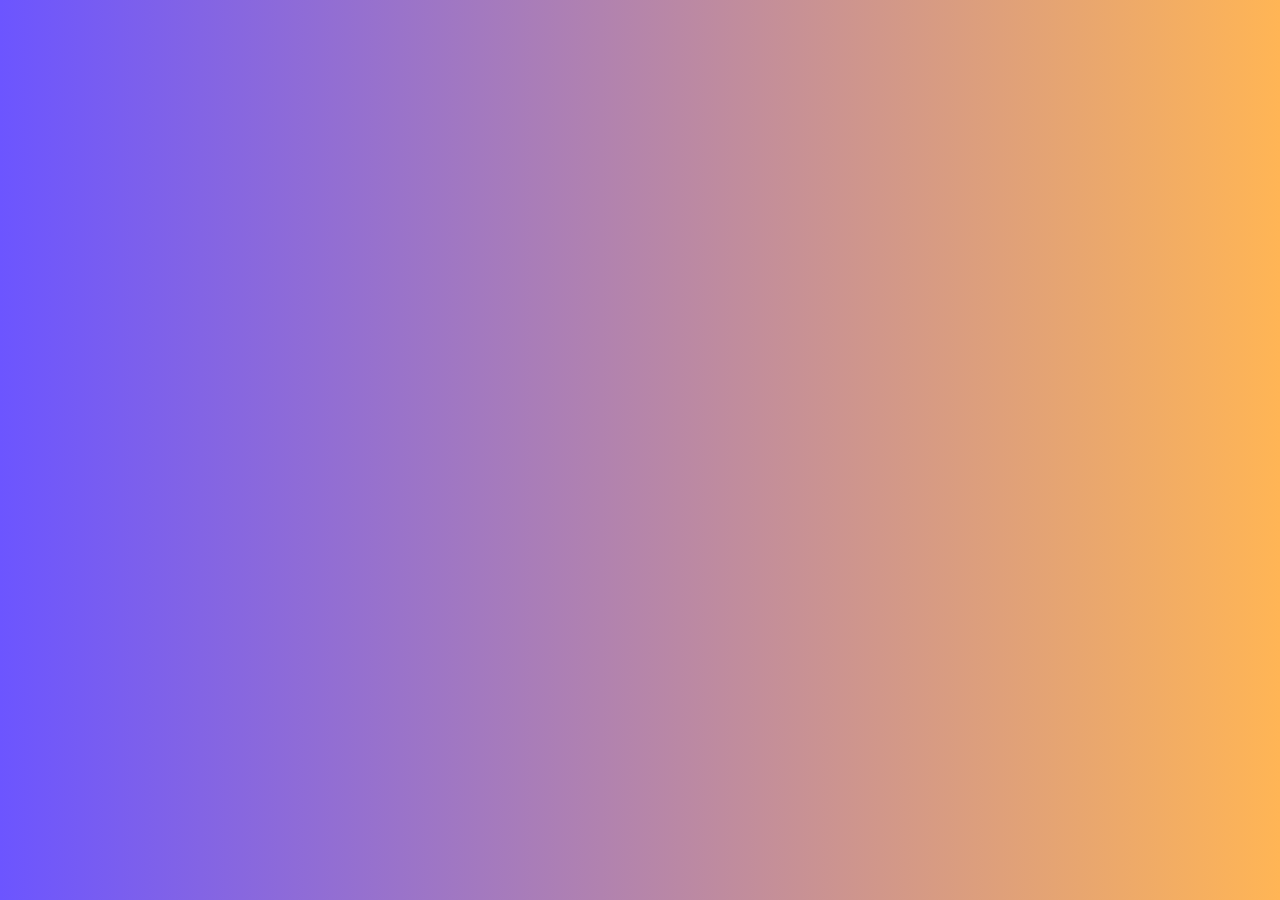
<file: index.html>
<!DOCTYPE html>

<html>
<head>
  <meta http-equiv="Content-Type" content="text/html; charset=utf-8"/>
  <title>Bounce!</title>
  <LINK href="styles.css" rel="stylesheet" type="text/css">
</head>

<body>

<div id="ball"></div>

</body>
</html>
</file>
<file: styles.css>
html { 
    overflow-y: hidden; 
}

  body{
    background: linear-gradient(
      90deg,
      #6c55ff,
      #ffb555);
}

  #ball {
    position: absolute;
    width: 100px;
    height: 100px;
    margin: 10% 30% auto;
    position: relative;
    border-radius: 50%;  
    animation-name: bounce;
    animation-duration: 3s;
    animation-iteration-count: infinite;
  }



  @keyframes bounce{
    0% {
      top: 0px;
      left: 0px;
      background: #ffb555;
    }
    25% {
      top: 249px;
      left: 249px;
      width: 120px;
      height: 80px;
      background: #b585aa;
    }
    50% {
      top: 0px;
      left: 498px;
      width: 100px;
      height: 100px;
      background: #6c55ff;
      
    }
    75% {
      top: 249px;
      left: 249px;
      width: 120px;
      height: 80px;
      background: #b585aa;
            
    }
    100% {
      top: 0px;
      left: 0px;
      width: 100px;
      height: 100px;
      background: #ffb555;
      
    }
  }
</file>
